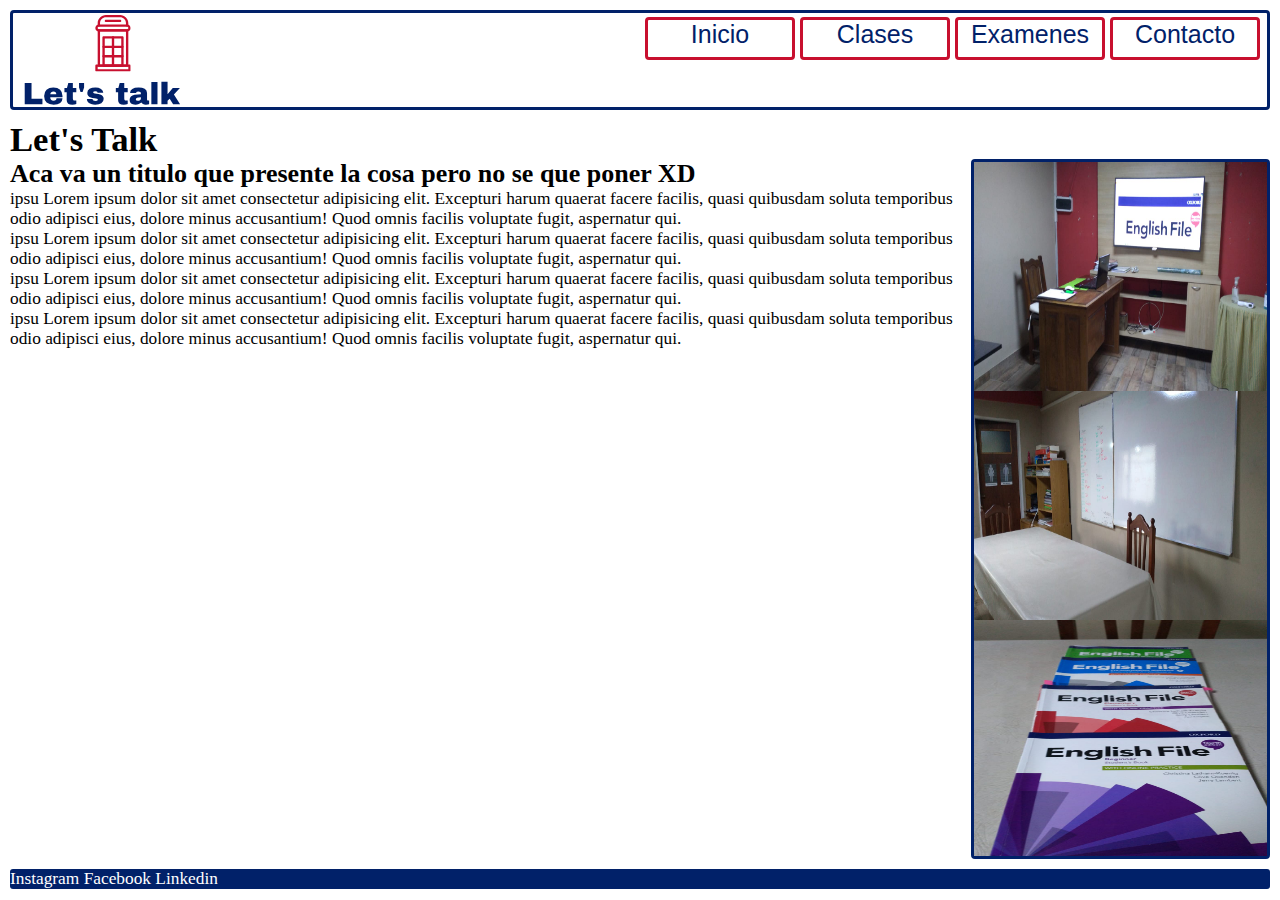
<file: index.html>
<!DOCTYPE html> <!-- asi se escribem los comentarios-->
<html lang="en">
<head>
    <meta charset="UTF-8">
    <meta http-equiv="X-UA-Compatible" content="IE=edge">
    <meta name="viewport" content="width=device-width, initial-scale=1.0">
    <title>Let's Talk Institute</title>
    <link rel="stylesheet" href="CSS/Estilo.css">
</head>

<body> 

    <header class="cabecera">


        <img class="logo" src="Imagenes/logo.svg" alt="Logotipo de mi proyecto">

        <nav class="navegacion">

      
            <a class="navegacion__enlace" href="index.html">Inicio</a>
     
    
            <a class="navegacion__enlace" href="Clases.html">Clases</a>
      
    
       
            <a class="navegacion__enlace" href="Examenes.html">Examenes</a>
      
    
            <a class="navegacion__enlace" href="Contacto.html">Contacto</a>
       
        </nav>
    </header>   
        



    <main>
        <h1 class="titulo_h1"> Let's Talk</h1>
        <div class="contendor_inicio">
            <div class="contendor_textos_inicio">
                <h2> 
                    Aca va un titulo que presente la cosa pero no se que poner XD
                </h2>
    
                <p>
                    ipsu Lorem ipsum dolor sit amet consectetur adipisicing elit. Excepturi harum quaerat facere facilis, quasi quibusdam soluta temporibus odio adipisci eius, dolore minus accusantium! Quod omnis facilis voluptate fugit, aspernatur qui.
                </p>
                <p>
                    ipsu Lorem ipsum dolor sit amet consectetur adipisicing elit. Excepturi harum quaerat facere facilis, quasi quibusdam soluta temporibus odio adipisci eius, dolore minus accusantium! Quod omnis facilis voluptate fugit, aspernatur qui.
                </p>
                <p>
                    ipsu Lorem ipsum dolor sit amet consectetur adipisicing elit. Excepturi harum quaerat facere facilis, quasi quibusdam soluta temporibus odio adipisci eius, dolore minus accusantium! Quod omnis facilis voluptate fugit, aspernatur qui.
                </p> 
                <p>
                    ipsu Lorem ipsum dolor sit amet consectetur adipisicing elit. Excepturi harum quaerat facere facilis, quasi quibusdam soluta temporibus odio adipisci eius, dolore minus accusantium! Quod omnis facilis voluptate fugit, aspernatur qui.
                </p> 
            </div>


            <div class = "img-index-contenedor">
                <img src = "Imagenes/Foto-aula-1.jpg" alt = "" class="imagenes-presentacion"/>
                <img src = "Imagenes/Foto-aula-2.jpg" alt = "" class="imagenes-presentacion"/>
                <img src = "Imagenes/Foto-aula-3.jpg" alt = "" class="imagenes-presentacion_3"/>
            </div>
        </div>
    </main>

    <footer>
        <a href="" alt="instagram" class="links_footer">
            Instagram
        </a>

        <a href="" alt="facebook" class="links_footer">
            Facebook
        </a>

        <a href="" alt="Linkedin" class="links_footer">
            Linkedin
        </a>
    </footer>





</body>
</html>
</file>
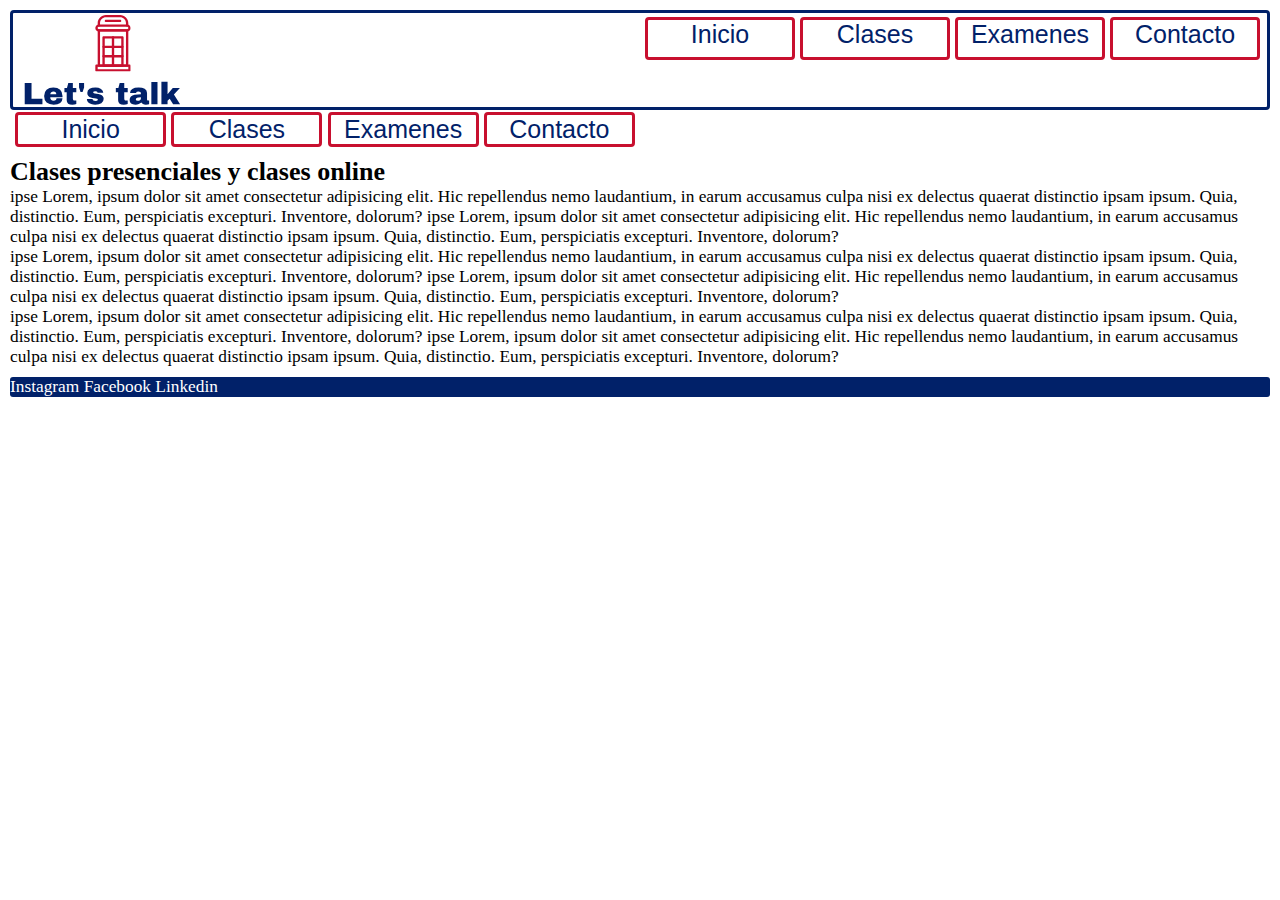
<file: Clases.html>
<!DOCTYPE html>
<html lang="en">
<head>
    <meta charset="UTF-8">
    <meta http-equiv="X-UA-Compatible" content="IE=edge">
    <meta name="viewport" content="width=device-width, initial-scale=1.0">
    <title>Let's talk | Clases </title>
    <!-- Vinculacion de CSS - Forma Correcta y Optima -->
    <link rel="stylesheet" href="CSS/Estilo.css">
</head>

<body> 

    <header class="cabecera">


        <img class="logo" src="Imagenes/logo.svg" alt="Logotipo de mi proyecto">

        <nav class="navegacion">

      
            <a class="navegacion__enlace" href="index.html">Inicio</a>
     
    
            <a class="navegacion__enlace" href="Clases.html">Clases</a>
      
    
       
            <a class="navegacion__enlace" href="Examenes.html">Examenes</a>
      
    
            <a class="navegacion__enlace" href="Contacto.html">Contacto</a>
       
        </nav>

    </header>  
        
    <nav class="navegacion">

      
        <a class="navegacion__enlace" href="index.html">Inicio</a>
 

        <a class="navegacion__enlace" href="Clases.html">Clases</a>
  

   
        <a class="navegacion__enlace" href="Examenes.html">Examenes</a>
  

        <a class="navegacion__enlace" href="Contacto.html">Contacto</a>
   
    </nav>
    
    <main>

    <h2>
        Clases presenciales y clases online
    </h2> 

    <p>
        ipse Lorem, ipsum dolor sit amet consectetur adipisicing elit. Hic repellendus nemo laudantium, in earum accusamus culpa nisi ex delectus quaerat distinctio ipsam ipsum. Quia, distinctio. Eum, perspiciatis excepturi. Inventore, dolorum?
        ipse Lorem, ipsum dolor sit amet consectetur adipisicing elit. Hic repellendus nemo laudantium, in earum accusamus culpa nisi ex delectus quaerat distinctio ipsam ipsum. Quia, distinctio. Eum, perspiciatis excepturi. Inventore, dolorum?

    </p>

    <p>
        ipse Lorem, ipsum dolor sit amet consectetur adipisicing elit. Hic repellendus nemo laudantium, in earum accusamus culpa nisi ex delectus quaerat distinctio ipsam ipsum. Quia, distinctio. Eum, perspiciatis excepturi. Inventore, dolorum?
        ipse Lorem, ipsum dolor sit amet consectetur adipisicing elit. Hic repellendus nemo laudantium, in earum accusamus culpa nisi ex delectus quaerat distinctio ipsam ipsum. Quia, distinctio. Eum, perspiciatis excepturi. Inventore, dolorum?

    </p>
    <p>
        ipse Lorem, ipsum dolor sit amet consectetur adipisicing elit. Hic repellendus nemo laudantium, in earum accusamus culpa nisi ex delectus quaerat distinctio ipsam ipsum. Quia, distinctio. Eum, perspiciatis excepturi. Inventore, dolorum?
        ipse Lorem, ipsum dolor sit amet consectetur adipisicing elit. Hic repellendus nemo laudantium, in earum accusamus culpa nisi ex delectus quaerat distinctio ipsam ipsum. Quia, distinctio. Eum, perspiciatis excepturi. Inventore, dolorum?

    </p>



    </main>


    <footer>
        <a href="" alt="instagram" class="links_footer">
            Instagram
        </a>

        <a href="" alt="facebook" class="links_footer">
            Facebook
        </a>

        <a href="" alt="Linkedin" class="links_footer">
            Linkedin
        </a>
    </footer>




</body>
</html>
</file>
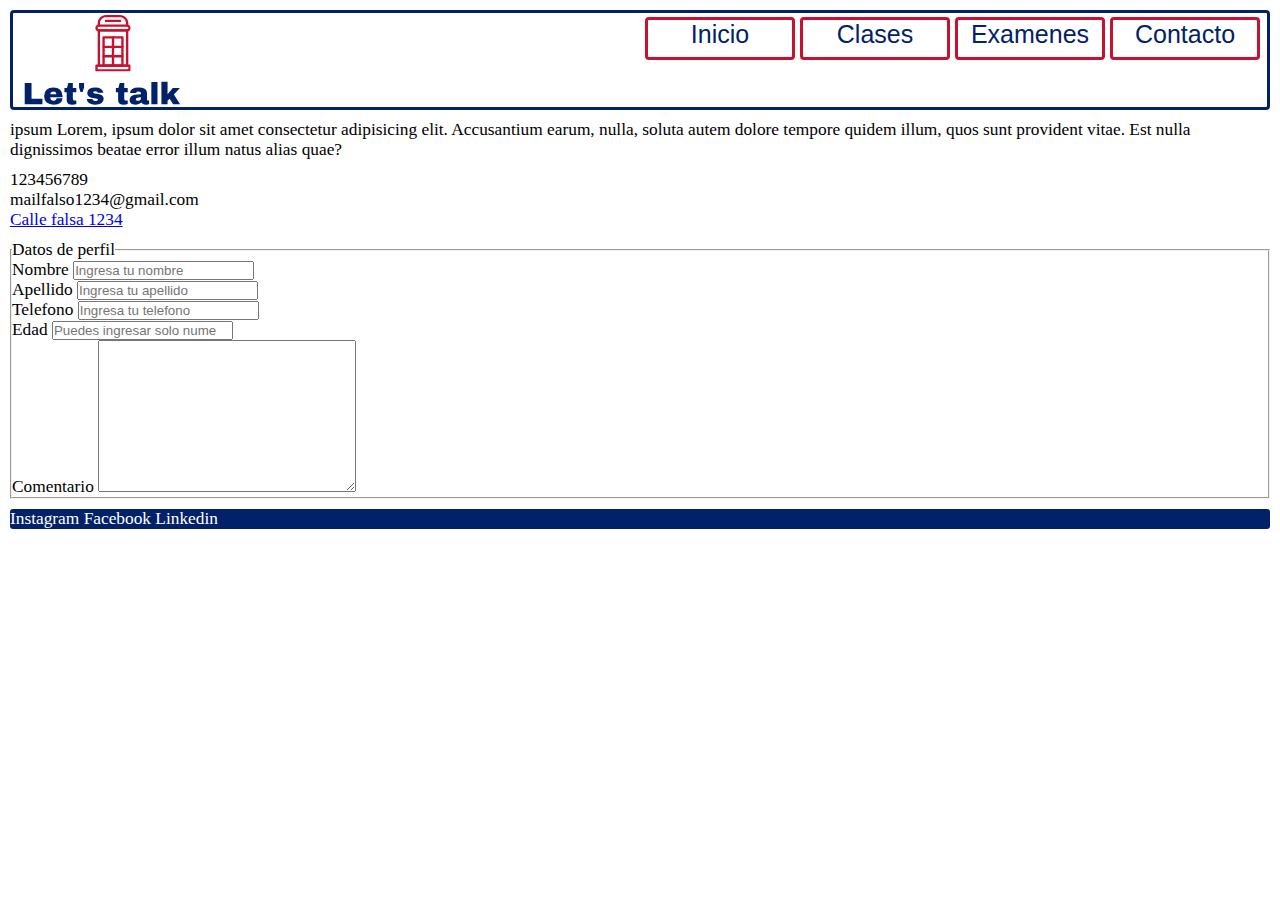
<file: Contacto.html>
<!DOCTYPE html>
<html lang="en">
<head>
    <meta charset="UTF-8">
    <meta http-equiv="X-UA-Compatible" content="IE=edge">
    <meta name="viewport" content="width=device-width, initial-scale=1.0">
    <title>Let's talk | Contacto</title>
    <!-- Vinculacion de CSS - Forma Correcta y Optima -->
    <link rel="stylesheet" href="CSS/Estilo.css">
</head>

<body> 

    <header class="cabecera">


        <img class="logo" src="Imagenes/logo.svg" alt="Logotipo de mi proyecto">

        <nav class="navegacion">

      
            <a class="navegacion__enlace" href="index.html">Inicio</a>
     
    
            <a class="navegacion__enlace" href="Clases.html">Clases</a>
      
    
       
            <a class="navegacion__enlace" href="Examenes.html">Examenes</a>
      
    
            <a class="navegacion__enlace" href="Contacto.html">Contacto</a>
       
        </nav>

    </header>
        



        
    
    
    <main>
        <p>
            ipsum Lorem, ipsum dolor sit amet consectetur adipisicing elit. Accusantium earum, nulla, soluta autem dolore tempore quidem illum, quos sunt provident vitae. Est nulla dignissimos beatae error illum natus alias quae?
        </p>

        <div class="contendor_contactos">
            <ul>
                <li>123456789</li>
                <li> mailfalso1234@gmail.com </li>
                <li> <a href = "https://goo.gl/maps/aTBsgPpNLrWeZxYH6" target = "_blank"> Calle falsa 1234 </a> </li> 
            </ul>
        </div> 

        <form action="">
            <fieldset>
                <legend>Datos de perfil</legend>
                <div>
                    <label for="nombre">Nombre</label>
                    <input type="text" name="nombre"  id="nombre" placeholder="Ingresa tu nombre" id="nombre">
                </div>
                <div>
                    <label for="apellido">Apellido</label>
                    <input type="text" name="apellido" id="apellido" placeholder="Ingresa tu apellido">
                </div>
                <div>
                    <label for="telefono">Telefono</label>
                    <input type="tel" name="telefono" id="telefono" placeholder="Ingresa tu telefono">
                </div>
                <div>
                    <label for="edad">Edad</label>
                    <input type="number" name="numero" id="edad" placeholder="Puedes ingresar solo numeros">
                </div>
                <div>
                    <label for="comentario">Comentario</label>
                    <textarea name="comentario" id="comentario" cols="30" rows="10"></textarea>
                </div>
            </fieldset>
        </form>
    </main>
    <footer>
        <a href="" alt="instagram" class="links_footer">
            Instagram
        </a>

        <a href="" alt="facebook" class="links_footer">
            Facebook
        </a>

        <a href="" alt="Linkedin" class="links_footer">
            Linkedin
        </a>
    </footer>






</body>
</html>
</file>
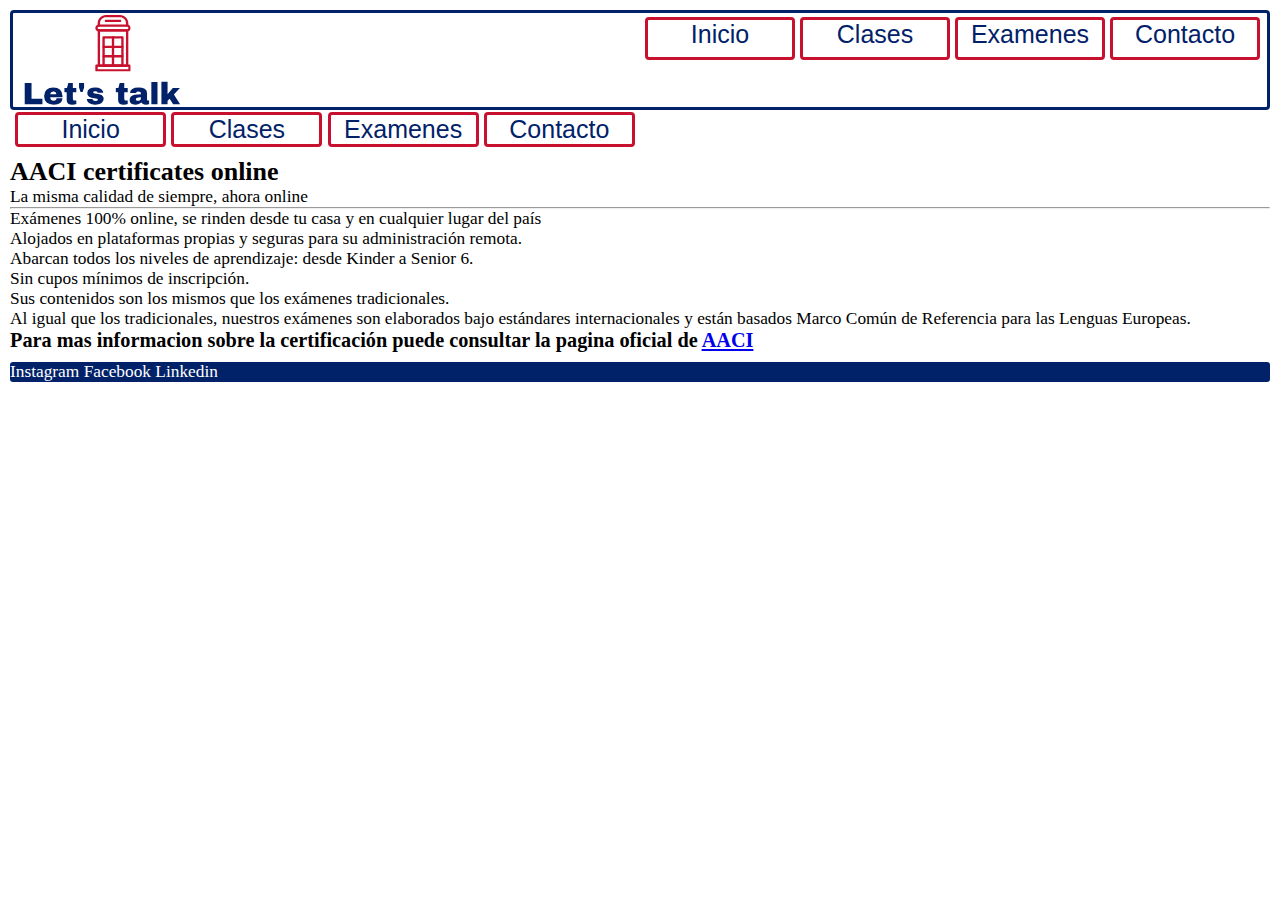
<file: Examenes.html>
<!DOCTYPE html>
<html lang="en">
<head>
    <meta charset="UTF-8">
    <meta http-equiv="X-UA-Compatible" content="IE=edge">
    <meta name="viewport" content="width=device-width, initial-scale=1.0">
    <title>Let's talk | Exámenes </title>
    <!-- Vinculacion de CSS - Forma Correcta y Optima -->
    <link rel="stylesheet" href="CSS/Estilo.css">
</head>

<body> 

    <header class="cabecera">


        <img class="logo" src="Imagenes/logo.svg" alt="Logotipo de mi proyecto">

        <nav class="navegacion">

      
            <a class="navegacion__enlace" href="index.html">Inicio</a>
     
    
            <a class="navegacion__enlace" href="Clases.html">Clases</a>
      
    
       
            <a class="navegacion__enlace" href="Examenes.html">Examenes</a>
      
    
            <a class="navegacion__enlace" href="Contacto.html">Contacto</a>
       
        </nav>

    </header> 
        
    <nav class="navegacion">

      
        <a class="navegacion__enlace" href="index.html">Inicio</a>
 

        <a class="navegacion__enlace" href="Clases.html">Clases</a>
  

   
        <a class="navegacion__enlace" href="Examenes.html">Examenes</a>
  

        <a class="navegacion__enlace" href="Contacto.html">Contacto</a>
   
    </nav>

   

    <main>
        <div>
            <h2>
                AACI certificates online
            </h2>
            <p>
                La misma calidad de siempre, ahora online
            </p>
        <hr> 
    </div>
        <div>
            <ul>
                <li> Exámenes 100% online, se rinden desde tu casa y en cualquier lugar del país </li>
                <li> Alojados en plataformas propias y seguras para su administración remota. </li>
                <li> Abarcan todos los niveles de aprendizaje: desde Kinder a Senior 6.
                </li>
                <li> Sin cupos mínimos de inscripción.</li>
                <li>Sus contenidos son los mismos que los exámenes tradicionales. </li>
                <li> Al igual que los tradicionales, nuestros exámenes son elaborados bajo estándares internacionales y están basados Marco Común de Referencia para las Lenguas Europeas.</li>
            </ul>
        </div>
        
        <h3>
            Para mas informacion sobre la certificación puede consultar la pagina oficial de <a href = "https://www.aaci.org.ar/examenes-aaci-certificates/" target = "_blank">AACI</a>
        </h3>

    </main>



    <footer>
        <a href="" alt="instagram" class="links_footer">
            Instagram
        </a>

        <a href="" alt="facebook" class="links_footer">
            Facebook
        </a>

        <a href="" alt="Linkedin" class="links_footer">
            Linkedin
        </a>
    </footer>


    </body>
</html>
</file>
<file: CSS/Estilo.css>
* {
  margin: 0;
  padding: 0;
  box-sizing: border-box;
}

ul {
  list-style: none;
}

body {
  font-family: 'Handlee', cursive;
  font-size: 13pt;
  background-color: white;
  padding: 10px;
  margin: 0;
} 

.cabecera {
  background-color: white ;
  width: 100%;
  height: 100px;

  padding: 2px  ;

  border: 3px solid RGB(1, 33, 105);
  border-radius: 4px;

  display: flex;
  flex-direction: row;
  /* align-items:flex-end; */
  justify-content: space-between;
} 


.logo {
  height: 100%;
  width: 14%;
  background-color: white;
}




.navegacion{
  width: 50% ;
  height: 50%;

  background-color: white;

  display: flex;
  justify-content: space-evenly;  
}

.navegacion__enlace {
  width: 24%;
  margin-top: 2px;

  border: 3px solid  rgb(200, 16, 47);
  border-radius: 4px;

  background-color:white;
  color: RGB(1, 33, 105);

  text-decoration: none;

  font-family: sans-serif;
  font-size: 25px;

  text-align: center;
  text-justify: center;
}

main {
  background-color: white;
  margin-top:10px;
}



.contendor_inicio {
  display: flex;
  flex-direction: row;

}

.contendor_textos_inicio {
  display: flex;
  flex-direction: column;
}



.img-index-contenedor{
  justify-self: flex-end;
  border: 3px solid RGB(1, 33, 105);
  border-radius: 4px;
  height: 700px; 
  width: 500px;
  background-color: white;
  display: flex;
  flex-direction: column;
}


.imagenes-presentacion{
  width: 100%;
  height: 33%;
}
/* dado que son solo 3 imagenes, a la tercera imagen le puse 34% de la altura, asi ocupo todo el div */
.imagenes-presentacion_3 {
  width: 100%;
  height: 34%;
}


footer {
  background-color:RGB(1, 33, 105);
  color: white;

  margin-top: 10px;

  border-radius: 3px;
}

.links_footer{
  text-decoration: none;
  color: white;

}



.contendor_contactos {
  padding-top: 10px;
  padding-bottom: 10px;
}
</file>
